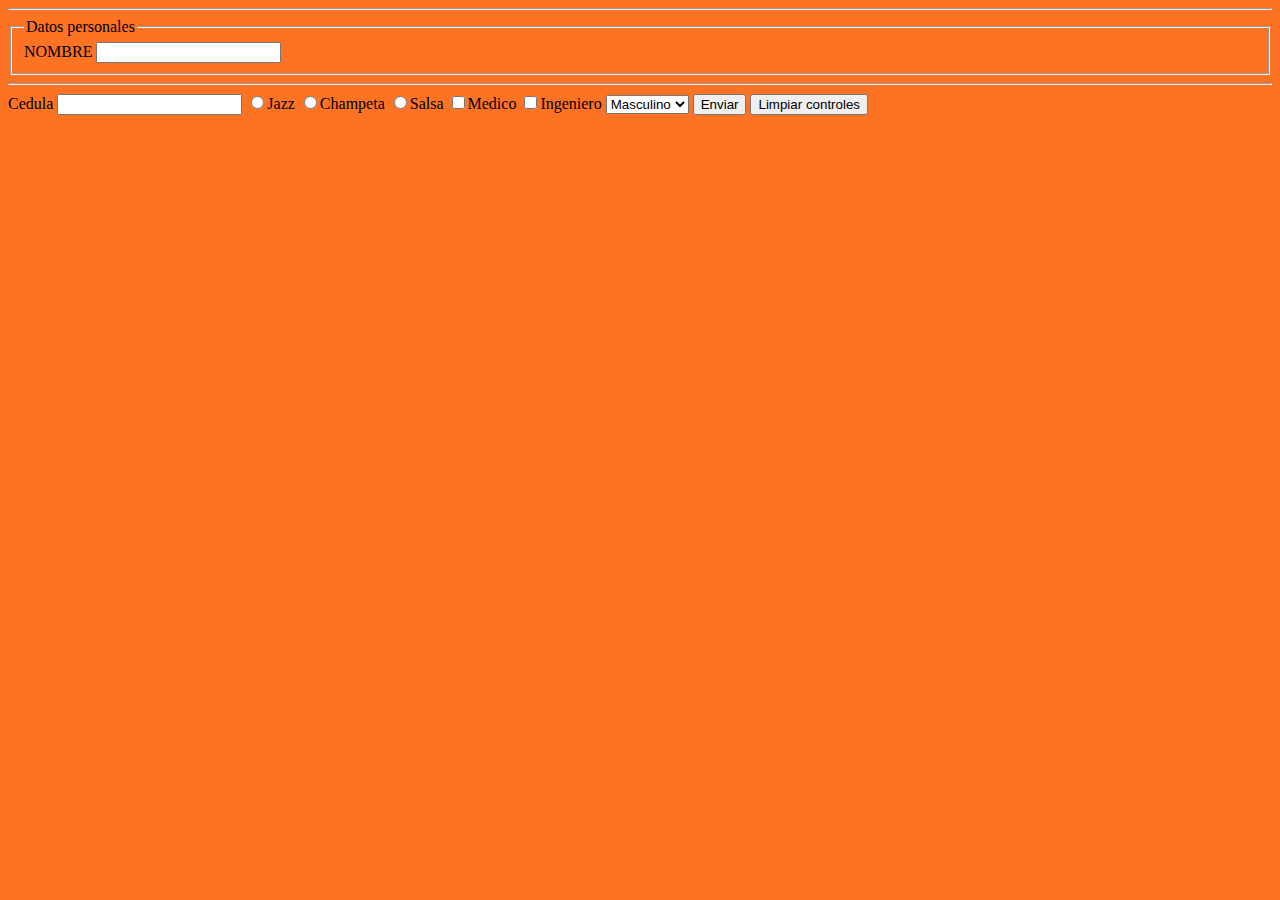
<file: index.html>
<!DOCTYPE html>
<html lang="es">
<head>
  <meta charset="UTF-8">
  <title></title>
  <link rel="stylesheet" href="estilos/estilos.css" title="" type="">
</head>
<body>
  <hr>
  <!-- Este es un comentario -->
  <form action="guardar.php" method="post">
    <fieldset>
      <legend>Datos personales</legend>
      <label for="">NOMBRE</label>
      <input type="text" name="nombre" id="" value="">
    </fieldset>
    <hr>
    <label for="">Cedula</label>
    <input type="text" name="ced" id="" value="">
    <input type="radio" name="musica" id="" value="jazz">Jazz
    <input type="radio" name="musica" id="" value="champeta">Champeta
    <input type="radio" name="musica" id="" value="salsa">Salsa

    <input type="checkbox" name="medico" value="medico">Medico
    <input type="checkbox" name="ingeniero" value="ingeniero">Ingeniero

    <select name="sexo">
      <option value="masculino">Masculino</option>
      <option value="femenino">Femenino</option>
    </select>
    <input type="submit" name="" id="" value="Enviar">
    <input type="reset" name="" id="" value="Limpiar controles">
    
  </form>
</body>
</html>
</file>
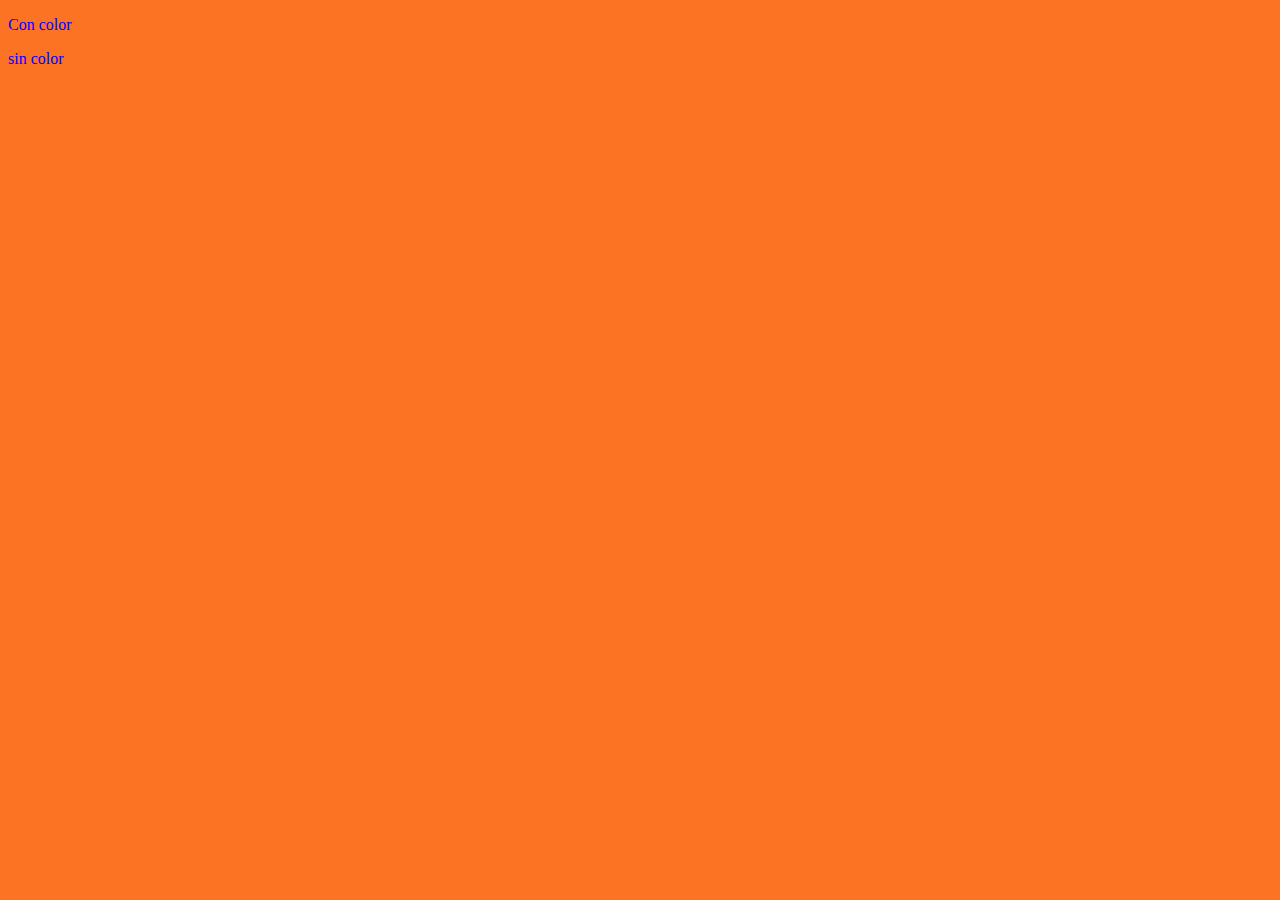
<file: mision.html>
<!DOCTYPE html>
<html lang="en">
<head>
  <meta charset="UTF-8">
  <title>Misión</title>
  <link rel="stylesheet" href="estilos/estilos.css">
</head>
<body>
  <p>Con color</p>
  <p>sin color</p>
</body>
</html>
</file>
<file: estilos/estilos.css>
p {
  color:blue;
} 

body {
  background: #fc7323;
}
</file>
